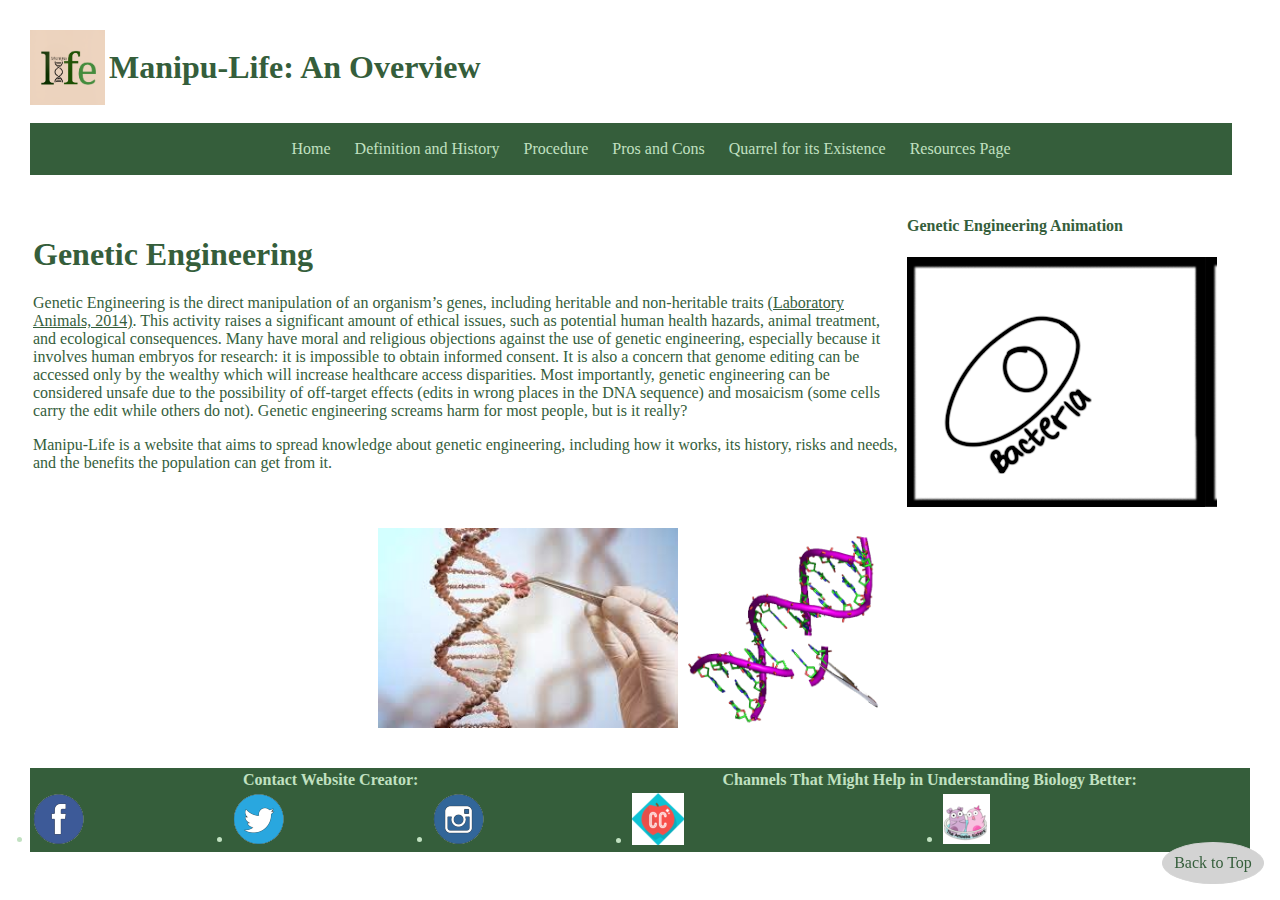
<file: index.html>
<!DOCTYPE html>
<html>
	<head>
		<title>Manipu-Life</title>

		<meta charset="UTF-8">
		<meta name="author" content="Samantha Andan">
		<meta name="keywords" content="HTML">
		<meta name="created" content="28-12-2021">

		<!--favicon-->
		<link rel="icon" href="images/ManipuLife.png" type="type/png">
		<!--stylesheet-->
		<link rel="stylesheet" type="text/css" href="css/indexcss.css">
	</head>

	<body>
		<!--back to top link-->
		<aside>
			<a href="index.html" id="top">Back to Top</a>
		</aside>

		<!--logo and title of page-->
		<header>
			<img src="images/ManipuLife.png" height=75px width=75px title="Logo">
			<h1>Manipu-Life: An Overview</h1>
		</header>

		<br>

		<!--navigation-->
		<nav>
			<ul>
				<li><a href="index.html">Home</a></li>
				<li><a href="htdocs/page1.html">Definition and History</a></li>
				<li><a href="htdocs/page2.html">Procedure</a></li>
				<li><a href="htdocs/page3.html">Pros and Cons</a></li>
				<li><a href="htdocs/page4.html">Quarrel for its Existence</a></li>
				<li><a href="htdocs/resources.html">Resources Page</a></li>
			</ul>
		</nav>

		<br>

		<table>
			<tr>
				<td id="foranim">
					<!--an overview to genetic engineering and the website-->
					<article>
						<h1>Genetic Engineering</h1>
						<p>Genetic Engineering is the direct manipulation of an organism’s genes, including heritable and non-heritable traits <a href="htdocs/resources.html">(Laboratory Animals, 2014)</a>. This activity raises a significant amount of ethical issues, such as potential human health hazards, animal treatment, and ecological consequences. Many have moral and religious objections against the use of genetic engineering, especially because it involves human embryos for research: it is impossible to obtain informed consent. It is also a concern that genome editing can be accessed only by the wealthy which will increase healthcare access disparities. Most importantly, genetic engineering can be considered unsafe due to the possibility of off-target effects (edits in wrong places in the DNA sequence) and mosaicism (some cells carry the edit while others do not). Genetic engineering screams harm for most people, but is it really? </p>
						<p>Manipu-Life is a website that aims to spread knowledge about genetic engineering, including how it works, its history, risks and needs, and the benefits the population can get from it. </p>
					</article>
				</td>
				<td>
					<!--animation of genetic engineering-->
					<aside class="animation">
						<h4>Genetic Engineering Animation</h4>
						<div class="animation"></div>
					</aside>
				</td>
			</tr>
		</table>

		<br>

		<!--images of genetic engineering-->
		<section>
			<img src="images/page1-1.jpg" height=200px width=300px title="From Biology Dictionary">
			<img src="images/page1-2.png" height=200px width=200px title="From Wikipedia">
		</section>

		<br>
		<br>

		<!--footer-->
		<footer>
			<table>
				<tr>
					<th colspan="3" id="socmed">Contact Website Creator:</th>
					<th colspan="2" id="channels">Channels That Might Help in Understanding Biology Better:</th>
				</tr>
				<tr>
					<!--social media-->
					<td>
						<li><a href="https://www.facebook.com/samantha.marasiganandan">
							<div class="facebook"></div>
						</a></li>
					</td>
					<td>
						<li><a href="https://twitter.com/presidenthideo">
							<div class="twitter"></div>
						</a></li>
					</td>
					<td>
						<li><a href="https://instagram.com/retrxsam">
							<div class="instagram"></div>
						</a></li>
					</td>
					<!--additional image sprites/youtube channel links-->
					<td>
						<li><a href="https://youtube.com/c/crashcourse">
							<div class="crashcourse"></div>
						</a></li>
					</td>
					<td>
						<li><a href="https://youtube.com/c/AmoebaSisters">
							<div class="amoebasisters"></div>
						</a></li>
					</td>
				</tr>
			</table>
		</footer>
	</body>
</html>
</file>
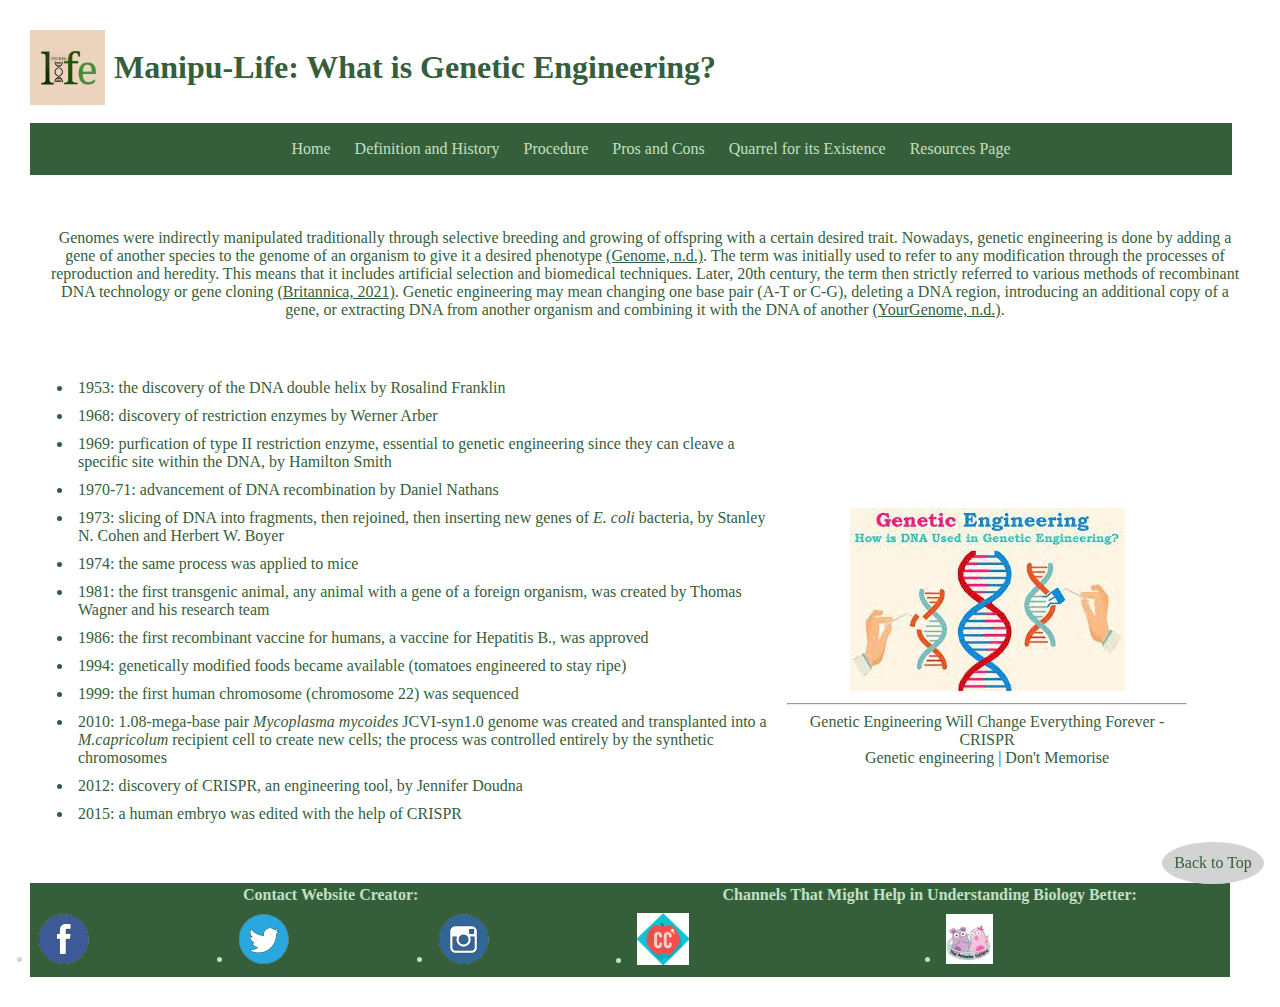
<file: htdocs/page1.html>
<!DOCTYPE html>
<html>
	<head>
		<title>Manipu-Life</title>

		<meta charset="UTF-8">
		<meta name="author" content="Samantha Andan">
		<meta name="keywords" content="HTML">
		<meta name="created" content="28-12-2021">

		<!--favicon-->
		<link rel="icon" href="../images/ManipuLife.png" type="type/png">
		<!--stylesheet-->
		<link rel="stylesheet" type="text/css" href="../css/destinationpages.css">
	</head>

	<body>
		<!--back to top link-->
		<aside>
			<a href="page1.html" id="top">Back to Top</a>
		</aside>

		<!--logo and webpage title-->
		<header>
			<img src="../images/ManipuLife.png" height=75px width=75px title="Logo">
			<h1>Manipu-Life: What is Genetic Engineering?</h1>
		</header>

		<br>

		<!--navigation-->
		<nav>
			<ul>
				<li><a href="../index.html">Home</a></li>
				<li><a href="page1.html">Definition and History</a></li>
				<li><a href="page2.html">Procedure</a></li>
				<li><a href="page3.html">Pros and Cons</a></li>
				<li><a href="page4.html">Quarrel for its Existence</a></li>
				<li><a href="resources.html">Resources Page</a></li>
			</ul>
		</nav>

		<br>

		<!--opening article-->
		<article id="page1">
			<p>Genomes were indirectly manipulated traditionally through selective breeding and growing of offspring with a certain desired trait. Nowadays, genetic engineering is done by adding a gene of another species to the genome of an organism to give it a desired phenotype <a href="resources.html">(Genome, n.d.)</a>. The term was initially used to refer to any modification through the processes of reproduction and heredity. This means that it includes artificial selection and biomedical techniques. Later, 20th century, the term then strictly referred to various methods of recombinant DNA technology or gene cloning <a href="resources.html">(Britannica, 2021)</a>. Genetic engineering may mean changing one base pair (A-T or C-G), deleting a DNA region, introducing an additional copy of a gene, or extracting DNA from another organism and combining it with the DNA of another <a href="resources.html">(YourGenome, n.d.)</a>.</p>
		</article>

		<!--history of genetic engineering-->
		<table>
			<tr>
				<td>
					<section id="history1">
						<ul id="history1">
							<li>1953: the discovery of the DNA double helix by Rosalind Franklin</li>
							<li>1968: discovery of restriction enzymes by Werner Arber</li>
							<li>1969: purfication of type II restriction enzyme, essential to genetic engineering since they can cleave a specific site within the DNA, by Hamilton Smith</li>
							<li>1970-71: advancement of DNA recombination by Daniel Nathans</li>
							<li>1973: slicing of DNA into fragments, then rejoined, then inserting new genes of <span> E. coli </span> bacteria, by Stanley N. Cohen and Herbert W. Boyer</li>
							<li>1974: the same process was applied to mice</li>
							<li>1981: the first transgenic animal, any animal with a gene of a foreign organism, was created by Thomas Wagner and his research team</li>
							<li>1986: the first recombinant vaccine for humans, a vaccine for Hepatitis B., was approved </li>
							<li>1994: genetically modified foods became available (tomatoes engineered to stay ripe)</li>
							<li>1999: the first human chromosome (chromosome 22) was sequenced</li>
							<li>2010: 1.08-mega-base pair <span>Mycoplasma mycoides</span> JCVI-syn1.0 genome was created and transplanted into a <span>M.capricolum</span> recipient cell to create new cells; the process was controlled entirely by the synthetic chromosomes</li>
							<li>2012: discovery of CRISPR, an engineering tool, by Jennifer Doudna</li>
							<li>2015: a human embryo was edited with the help of CRISPR</li>
						</ul>
						<br><br>
					</section>
				</td>
				<td>
					<!--extra stuff for further understanding-->
					<section id="imgandlink1">
						<br>
						<br>
						<img src="../images/page2-1.jpg" height=183px width=275px title="From Scientific World Info">
						<hr>

						<a href="https://youtu.be/jAhjPd4uNFY">Genetic Engineering Will Change Everything Forever - CRISPR</a>
						<br>
						<a href="https://youtu.be/4fBQ2umTaMA">Genetic engineering | Don't Memorise</a>
					</section>
				</td>
			</tr>
		</table>

		<!--footer-->
		<footer>
			<table id="footer">
				<tr>
					<th colspan="3" id="socmed">Contact Website Creator:</th>
					<th colspan="2" id="channels">Channels That Might Help in Understanding Biology Better:</th>
				</tr>
				<tr>
					<!--social media-->
					<td>
						<li><a href="https://www.facebook.com/samantha.marasiganandan">
							<div class="facebook"></div>
						</a></li>
					</td>
					<td>
						<li><a href="https://twitter.com/presidenthideo">
							<div class="twitter"></div>
						</a></li>
					</td>
					<td>
						<li><a href="https://instagram.com/retrxsam">
							<div class="instagram"></div>
						</a></li>
					</td>
					<!--additional image sprites/links to yt channels-->
					<td>
						<li><a href="https://youtube.com/c/crashcourse">
							<div class="crashcourse"></div>
						</a></li>
					</td>
					<td>
						<li><a href="https://youtube.com/c/AmoebaSisters">
							<div class="amoebasisters"></div>
						</a></li>
					</td>
				</tr>
			</table>
		</footer>
	</body>
</html>
</file>
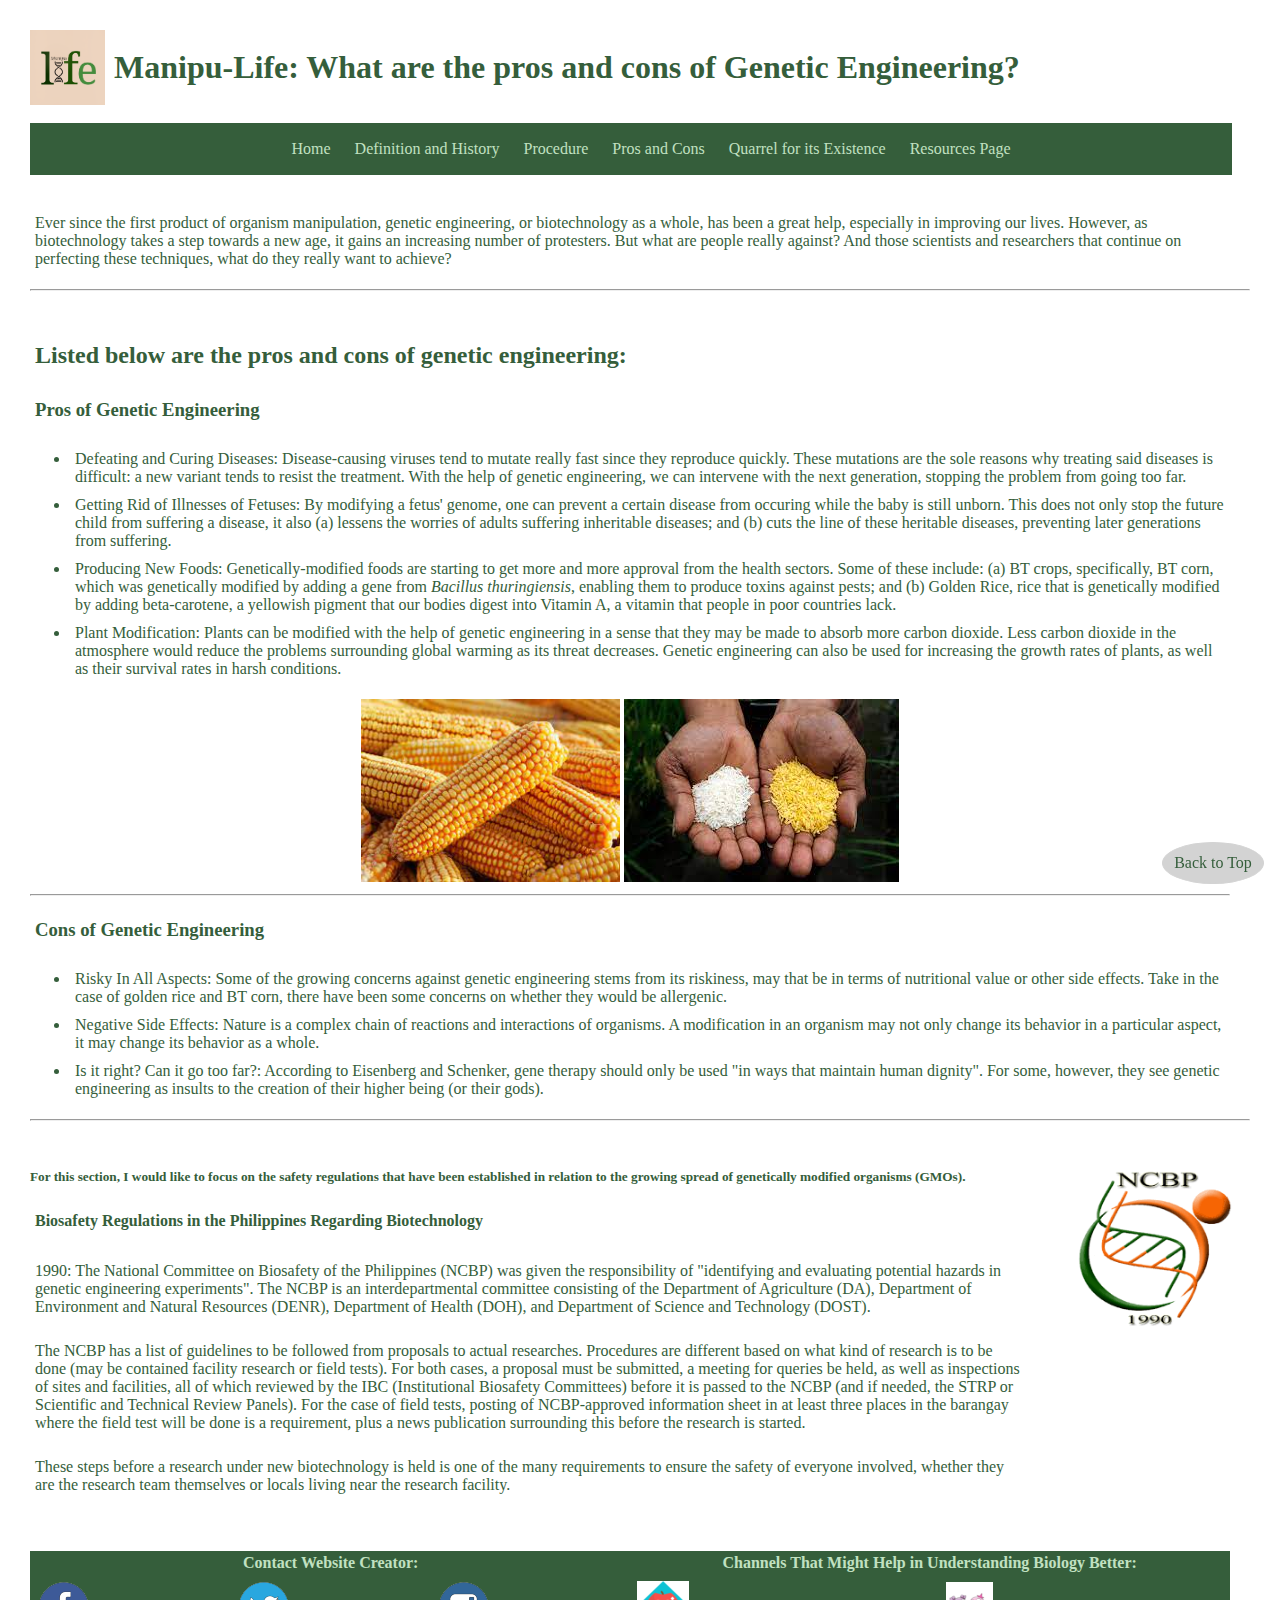
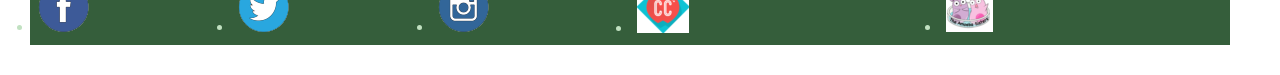
<file: htdocs/page3.html>
<!DOCTYPE html>
<html>
	<head>
		<title>Manipu-Life</title>

		<meta charset="UTF-8">
		<meta name="author" content="Samantha Andan">
		<meta name="keywords" content="HTML">
		<meta name="created" content="28-12-2021">

		<!--favicon-->
		<link rel="icon" href="../images/ManipuLife.png" type="type/png">
		<!--stylesheet-->
		<link rel="stylesheet" type="text/css" href="../css/destinationpages.css">
	</head>

	<body>
		<!--back to top link-->
		<aside>
			<a href="page3.html" id="top">Back to Top</a>
		</aside>

		<!--logo and webpage title-->
		<header>
			<img src="../images/ManipuLife.png" height=75px width=75px title="Logo">
			<h1>Manipu-Life: What are the pros and cons of Genetic Engineering?</h1>
		</header>

		<br>

		<!--navigation-->
		<nav>
			<ul>
				<li><a href="../index.html">Home</a></li>
				<li><a href="page1.html">Definition and History</a></li>
				<li><a href="page2.html">Procedure</a></li>
				<li><a href="page3.html">Pros and Cons</a></li>
				<li><a href="page4.html">Quarrel for its Existence</a></li>
				<li><a href="resources.html">Resources Page</a></li>
			</ul>
		</nav>

		<br>

		<!--opening article-->
		<article>
			<p>Ever since the first product of organism manipulation, genetic engineering, or biotechnology as a whole, has been a great help, especially in improving our lives. However, as biotechnology takes a step towards a new age, it gains an increasing number of protesters. But what are people really against? And those scientists and researchers that continue on perfecting these techniques, what do they really want to achieve?</p>
		</article>

		<hr>
		<br>

		<!--pros and cons list-->
		<section>
			<section>
				<h2>Listed below are the pros and cons of genetic engineering:</h2>
				<h3>Pros of Genetic Engineering</h3>
				<ul>
					<li>Defeating and Curing Diseases: Disease-causing viruses tend to mutate really fast since they reproduce quickly. These mutations are the sole reasons why treating said diseases is difficult: a new variant tends to resist the treatment. With the help of genetic engineering, we can intervene with the next generation, stopping the problem from going too far.</li>
					<li>Getting Rid of Illnesses of Fetuses: By modifying a fetus' genome, one can prevent a certain disease from occuring while the baby is still unborn. This does not only stop the future child from suffering a disease, it also (a) lessens the worries of adults suffering inheritable diseases; and (b) cuts the line of these heritable diseases, preventing later generations from suffering.</li>
					<li>Producing New Foods: Genetically-modified foods are starting to get more and more approval from the health sectors. Some of these include: (a) BT crops, specifically, BT corn, which was genetically modified by adding a gene from <span>Bacillus thuringiensis</span>, enabling them to produce toxins against pests; and (b) Golden Rice, rice that is genetically modified by adding beta-carotene, a yellowish pigment that our bodies digest into Vitamin A, a vitamin that people in poor countries lack.</li>
					<li>Plant Modification: Plants can be modified with the help of genetic engineering in a sense that they may be made to absorb more carbon dioxide. Less carbon dioxide in the atmosphere would reduce the problems surrounding global warming as its threat decreases. Genetic engineering can also be used for increasing the growth rates of plants, as well as their survival rates in harsh conditions.</li>
				</ul>
				<section id="img3">
					<img src="../images/bt-corn.jpg" height=183px title="From ISAAA">
					<img src="../images/golden-rice.jpg" title="From New Scientist">
				</section>
			</section>

			<hr>

			<section>
				<h3>Cons of Genetic Engineering</h3>
				<ul>
					<li>Risky In All Aspects: Some of the growing concerns against genetic engineering stems from its riskiness, may that be in terms of nutritional value or other side effects. Take in the case of golden rice and BT corn, there have been some concerns on whether they would be allergenic.</li>
					<li>Negative Side Effects: Nature is a complex chain of reactions and interactions of organisms. A modification in an organism may not only change its behavior in a particular aspect, it may change its behavior as a whole. </li>
					<li>Is it right? Can it go too far?: According to Eisenberg and Schenker, gene therapy should only be used "in ways that maintain human dignity". For some, however, they see genetic engineering as insults to the creation of their higher being (or their gods).</li>
				</ul>
			</section>
		</section>

		<hr>
		<br>

		<!--ncbp section-->
		<section id="ncbplogo">
			<img src="../images/ncbp.png" height=200px width=200px title="From NCBP">
		</section>

		<article id="ncbp">
			<h5>For this section, I would like to focus on the safety regulations that have been established in relation to the growing spread of genetically modified organisms (GMOs).</h5>
			<h4>Biosafety Regulations in the Philippines Regarding Biotechnology</h4>
			<p>1990: The National Committee on Biosafety of the Philippines (NCBP) was given the responsibility of "identifying and evaluating potential hazards in genetic engineering experiments". The NCBP is an interdepartmental committee consisting of the Department of Agriculture (DA), Department of Environment and Natural Resources (DENR), Department of Health (DOH), and Department of Science and Technology (DOST).</p>
			<p>The NCBP has a list of guidelines to be followed from proposals to actual researches. Procedures are different based on what kind of research is to be done (may be contained facility research or field tests). For both cases, a proposal must be submitted, a meeting for queries be held, as well as inspections of sites and facilities, all of which reviewed by the IBC (Institutional Biosafety Committees) before it is passed to the NCBP (and if needed, the STRP or Scientific and Technical Review Panels). For the case of field tests, posting of NCBP-approved information sheet in at least three places in the barangay where the field test will be done is a requirement, plus a news publication surrounding this before the research is started.</p>
			<p>These steps before a research under new biotechnology is held is one of the many requirements to ensure the safety of everyone involved, whether they are the research team themselves or locals living near the research facility.</p>
		</article>

		<br>
		<br>

		<!--footer-->
		<footer>
			<table id="footer">
				<tr>
					<th colspan="3" id="socmed">Contact Website Creator:</th>
					<th colspan="2" id="channels">Channels That Might Help in Understanding Biology Better:</th>
				</tr>
				<tr>
					<!--social media-->
					<td>
						<li><a href="https://www.facebook.com/samantha.marasiganandan">
							<div class="facebook"></div>
						</a></li>
					</td>
					<td>
						<li><a href="https://twitter.com/presidenthideo">
							<div class="twitter"></div>
						</a></li>
					</td>
					<td>
						<li><a href="https://instagram.com/retrxsam">
							<div class="instagram"></div>
						</a></li>
					</td>
					<!--additional image sprite/links to yt channels-->
					<td>
						<li><a href="https://youtube.com/c/crashcourse">
							<div class="crashcourse"></div>
						</a></li>
					</td>
					<td>
						<li><a href="https://youtube.com/c/AmoebaSisters">
							<div class="amoebasisters"></div>
						</a></li>
					</td>
				</tr>
			</table>
		</footer>
	</body>
</html>
</file>
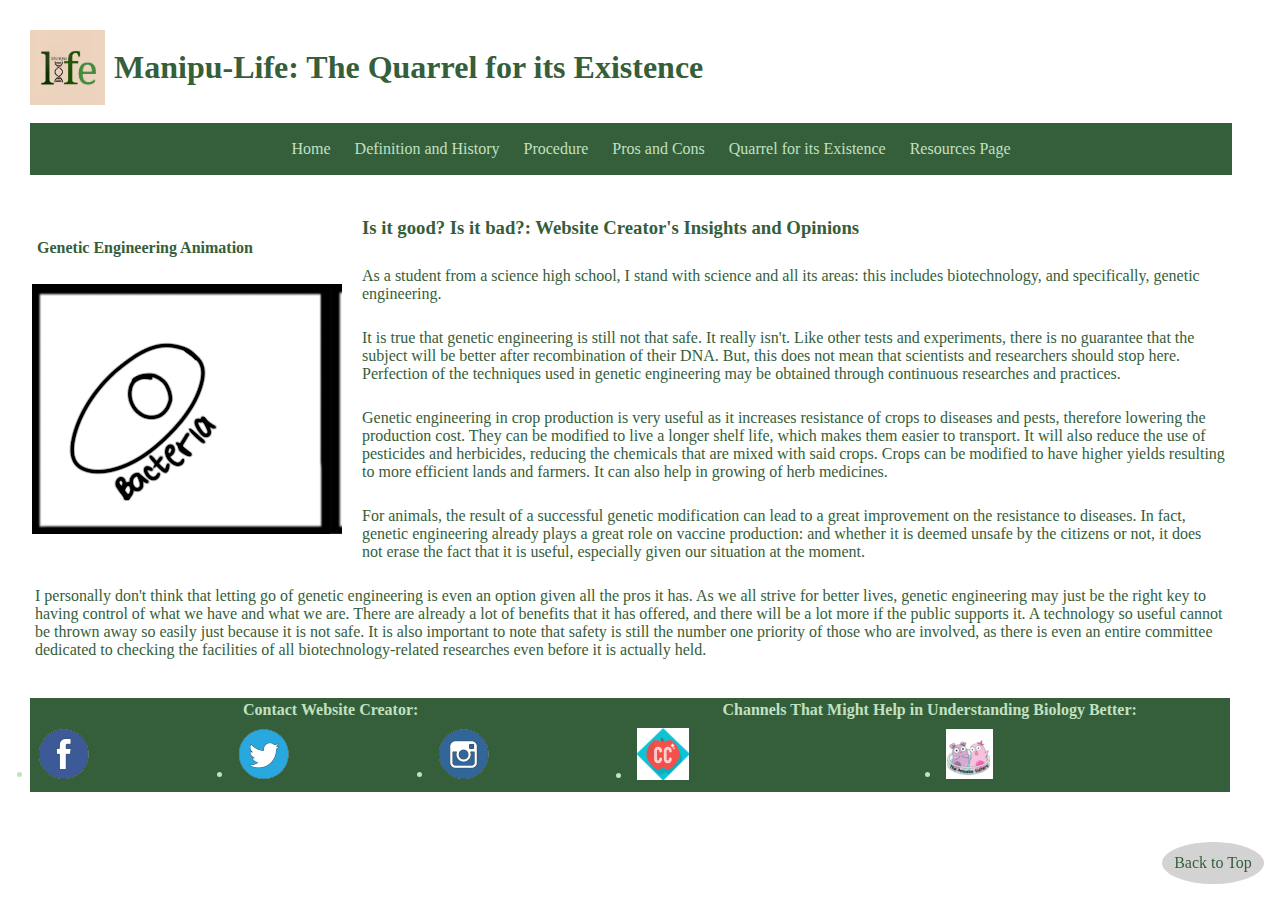
<file: htdocs/page4.html>
<!DOCTYPE html>
<html>
	<head>
		<title>Manipu-Life</title>

		<meta charset="UTF-8">
		<meta name="author" content="Samantha Andan">
		<meta name="keywords" content="HTML">
		<meta name="created" content="28-12-2021">

		<!--favicon-->
		<link rel="icon" href="../images/ManipuLife.png" type="type/png">
		<!--stylesheet-->
		<link rel="stylesheet" type="text/css" href="../css/destinationpages.css">
	</head>

	<body>
		<!--back to top link-->
		<aside>
			<a href="page4.html" id="top">Back to Top</a>
		</aside>

		<!--logo and webpage title-->
		<header>
			<img src="../images/ManipuLife.png" height=75px width=75px title="Logo">
			<h1>Manipu-Life: The Quarrel for its Existence</h1>
		</header>

		<br>

		<!--navigation-->
		<nav>
			<ul>
				<li><a href="../index.html">Home</a></li>
				<li><a href="page1.html">Definition and History</a></li>
				<li><a href="page2.html">Procedure</a></li>
				<li><a href="page3.html">Pros and Cons</a></li>
				<li><a href="page4.html">Quarrel for its Existence</a></li>
				<li><a href="resources.html">Resources Page</a></li>
			</ul>
		</nav>

		<br>
		<aside id="page4" class="animation">
			<h4>Genetic Engineering Animation</h4>
			<div class="animation"></div>
		</aside>

		<!--opinion of author on genetic engineering (p.s. this is still subject to changes. it is sure that I will try to revise this, maybe in later phases-->
		<section>
			<article id="opinion">
				<h3>Is it good? Is it bad?: Website Creator's Insights and Opinions</h3>
				<p>As a student from a science high school, I stand with science and all its areas: this includes biotechnology, and specifically, genetic engineering.</p>
					<p>It is true that genetic engineering is still not that safe. It really isn't. Like other tests and experiments, there is no guarantee that the subject will be better after recombination of their DNA. But, this does not mean that scientists and researchers should stop here. Perfection of the techniques used in genetic engineering may be obtained through continuous researches and practices.</p>
					<p>Genetic engineering in crop production is very useful as it increases resistance of crops to diseases and pests, therefore lowering the production cost. They can be modified to live a longer shelf life, which makes them easier to transport. It will also reduce the use of pesticides and herbicides, reducing the chemicals that are mixed with said crops. Crops can be modified to have higher yields resulting to more efficient lands and farmers. It can also help in growing of herb medicines.</p>
					<p>For animals, the result of a successful genetic modification can lead to a great improvement on the resistance to diseases. In fact, genetic engineering already plays a great role on vaccine production: and whether it is deemed unsafe by the citizens or not, it does not erase the fact that it is useful, especially given our situation at the moment.</p>
			</article>
		</section>


		<article id="opinion">
			<p>I personally don't think that letting go of genetic engineering is even an option given all the pros it has. As we all strive for better lives, genetic engineering may just be the right key to having control of what we have and what we are. There are already a lot of benefits that it has offered, and there will be a lot more if the public supports it. A technology so useful cannot be thrown away so easily just because it is not safe. It is also important to note that safety is still the number one priority of those who are involved, as there is even an entire committee dedicated to checking the facilities of all biotechnology-related researches even before it is actually held.</p>
		</article>

		<br>

		<!--footer-->
		<footer>
			<table id="footer">
				<tr>
					<th colspan="3" id="socmed">Contact Website Creator:</th>
					<th colspan="2" id="channels">Channels That Might Help in Understanding Biology Better:</th>
				</tr>
				<tr>
					<!--social media-->
					<td>
						<li><a href="https://www.facebook.com/samantha.marasiganandan">
							<div class="facebook"></div>
						</a></li>
					</td>
					<td>
						<li><a href="https://twitter.com/presidenthideo">
							<div class="twitter"></div>
						</a></li>
					</td>
					<td>
						<li><a href="https://instagram.com/retrxsam">
							<div class="instagram"></div>
						</a></li>
					</td>
					<!--additional image sprites/links to yt channels-->
					<td>
						<li><a href="https://youtube.com/c/crashcourse">
							<div class="crashcourse"></div>
						</a></li>
					</td>
					<td>
						<li><a href="https://youtube.com/c/AmoebaSisters">
							<div class="amoebasisters"></div>
						</a></li>
					</td>
				</tr>
			</table>
		</footer>
	</body>
</html>
</file>
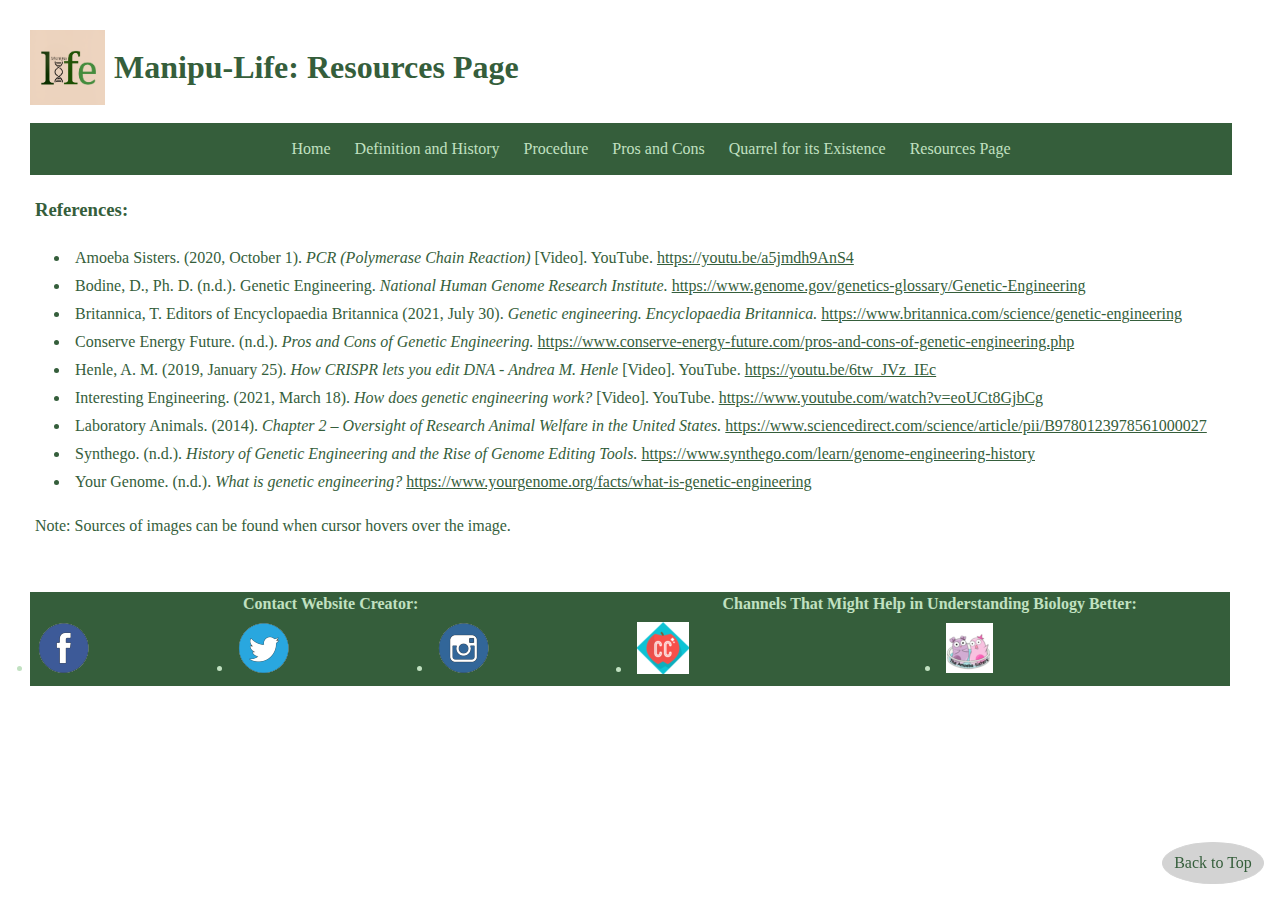
<file: htdocs/resources.html>
<!DOCTYPE html>
<html>
	<head>
		<title>Manipu-Life</title>
		
		<meta charset="UTF-8"> 
		<meta name="author" content="Samantha Andan"> 
		<meta name="keywords" content="HTML"> 
		<meta name="created" content="28-12-2021">
		
		<!--favicon-->
		<link rel="icon" href="../images/ManipuLife.png" type="type/png">
		<!--stylesheet-->
		<link rel="stylesheet" type="text/css" href="../css/destinationpages.css">
	</head>
	
	<body>
		<!--back to top link-->
		<aside>
			<a href="resources.html" id="top">Back to Top</a>
		</aside>
		
		<!--logo and webpage title-->
		<header>
			<img src="../images/ManipuLife.png" height=75px width=75px title="Logo">
			<h1>Manipu-Life: Resources Page</h1>
		</header>
		
		<br>
		
		<!--navigation-->
		<nav>
			<ul>
				<li><a href="../index.html">Home</a></li>
				<li><a href="page1.html">Definition and History</a></li>
				<li><a href="page2.html">Procedure</a></li>
				<li><a href="page3.html">Pros and Cons</a></li>
				<li><a href="page4.html">Quarrel for its Existence</a></li>
				<li><a href="resources.html">Resources Page</a></li>
			</ul>
		</nav>
		
		<!--references list-->
		<section>
			<h3>References:</h3>
			<ul>
				<li>Amoeba Sisters. (2020, October 1). <span>PCR (Polymerase Chain Reaction)</span> [Video]. YouTube. <a href="https://youtu.be/a5jmdh9AnS4">https://youtu.be/a5jmdh9AnS4</a></li>
				<li>Bodine, D., Ph. D. (n.d.). Genetic Engineering. <span>National Human Genome Research Institute.</span> <a href="https://www.genome.gov/genetics-glossary/Genetic-Engineering">https://www.genome.gov/genetics-glossary/Genetic-Engineering</a></li>
				<li>Britannica, T. Editors of Encyclopaedia Britannica (2021, July 30). <span>Genetic engineering. Encyclopaedia Britannica.</span> <a href="https://www.britannica.com/science/genetic-engineering">https://www.britannica.com/science/genetic-engineering</a></li>
				<li>Conserve Energy Future. (n.d.). <span>Pros and Cons of Genetic Engineering.</span> <a href="https://www.conserve-energy-future.com/pros-and-cons-of-genetic-engineering.php">https://www.conserve-energy-future.com/pros-and-cons-of-genetic-engineering.php</a></li>
				<li>Henle, A. M. (2019, January 25). <span>How CRISPR lets you edit DNA - Andrea M. Henle</span> [Video]. YouTube. <a href="https://youtu.be/6tw_JVz_IEc">https://youtu.be/6tw_JVz_IEc</a></li>
				<li>Interesting Engineering. (2021, March 18). <span>How does genetic engineering work?</span> [Video]. YouTube. <a href="https://www.youtube.com/watch?v=eoUCt8GjbCg">https://www.youtube.com/watch?v=eoUCt8GjbCg</a></li>
				<li>Laboratory Animals. (2014). <span>Chapter 2 – Oversight of Research Animal Welfare in the United States.</span> <a href="https://www.sciencedirect.com/science/article/pii/B9780123978561000027">https://www.sciencedirect.com/science/article/pii/B9780123978561000027</a></li>
				<li>Synthego. (n.d.). <span>History of Genetic Engineering and the Rise of Genome Editing Tools.</span> <a href="https://www.synthego.com/learn/genome-engineering-history">https://www.synthego.com/learn/genome-engineering-history</a></li>
				<li>Your Genome. (n.d.). <span>What is genetic engineering?</span> <a href="https://www.yourgenome.org/facts/what-is-genetic-engineering">https://www.yourgenome.org/facts/what-is-genetic-engineering</a></li>
			</ul>
			
			<p>Note: Sources of images can be found when cursor hovers over the image.</p>
		</section>
		
		<br>
		<br>
		
		<!--footer-->
		<footer>
			<table id="footer">
				<tr>
					<th colspan="3" id="socmed">Contact Website Creator:</th>
					<th colspan="2" id="channels">Channels That Might Help in Understanding Biology Better:</th>
				</tr>
				<tr>
					<!--social media-->
					<td>
						<li><a href="https://www.facebook.com/samantha.marasiganandan">
							<div class="facebook"></div>
						</a></li>
					</td>
					<td>
						<li><a href="https://twitter.com/presidenthideo">
							<div class="twitter"></div>
						</a></li>
					</td>
					<td>
						<li><a href="https://instagram.com/retrxsam">
							<div class="instagram"></div>
						</a></li>
					</td>
					<!--additional image sprites/links to yt channels-->
					<td>
						<li><a href="https://youtube.com/c/crashcourse">
							<div class="crashcourse"></div>
						</a></li>
					</td>
					<td>
						<li><a href="https://youtube.com/c/AmoebaSisters">
							<div class="amoebasisters"></div>
						</a></li>
					</td>
				</tr>
			</table>
		</footer>
		
	</body>
</html>
</file>
<file: css/indexcss.css>
body {
	margin: 30px;
}
header > img {
	display: inline;
	vertical-align: middle;
}
header > h1 {
	display: inline;
	vertical-align: middle;
	color: #355E3B;
}

/*for link "back to top"*/
#top {
    z-index: 100;
    position: fixed;
    bottom: 1em;
    right: 1em;
    width: 100px;
    height: 40px;
    border-radius: 50%;
	border: 1px solid lightgray;
	background-color: lightgray;
	color: #355E3B;
	text-decoration: none;

	/*alignment*/
	display: flex;
	align-items: center;
	justify-content: center;
}

/*font-family*/
a, p, li, h1, h2, h3, h4, h5 {
	font-family: Times New Roman, Serif, Sans Serif
}

a {
	color: #355E3B;
}
/*link styles*/
ul li {
	list-style-type: none;
	display: inline;
	padding: 10px;
}
nav {
	width: 1200px;
	border: 1px solid #355E3B;
	background-color: #355E3B;
	text-align: center;
}
nav a:link {
	text-decoration: none;
	color: #C1E1C1;
}
nav a:visited {
	color: #DAF7A6;
}
nav a:hover {
	color: #93C572;
}
nav a:active {
	color: #FFFFFF;
}

h1 {
	color: #355E3B;
}
article {
	color: #355E3B;
	width: 870px;
}

section {
	text-align: center;
	width: 1200px;
}

/*footer*/
footer {
	color: #C1E1C1;
	background-color: #355E3B;
}
table {
	width: 1200px;
}
#socmed {
	width: 600px;
}
#channels {
	width: 600px;
}
li > a {
	display: inline-block;
}
.facebook {
	background: url('../images/icons-sprite.png') no-repeat -59px -61px;
	width: 51px;
	height: 50px;
}
.facebook:hover {
	background: url('../images/icons-sprite.png') no-repeat -60px -4px;
	width: 50px;
	height: 50px;
}
.twitter {
	background: url('../images/icons-sprite.png') no-repeat -2px -61px;
	width: 51px;
	height: 50px;
}
.twitter:hover {
	background: url('../images/icons-sprite.png') no-repeat -3px -4px;
	width: 50px;
	height: 50px;
}
.instagram {
	background: url('../images/icons-sprite.png') no-repeat -176px -61px;
	width: 51px;
	height: 50px;
}
.instagram:hover {
	background: url('../images/icons-sprite.png') no-repeat -177px -4px;
	width: 50px;
	height: 50px;
}
.crashcourse {
	background: url('../images/biochannels-sprite.png') no-repeat 0px 0px;
	width: 52px;
	height: 52px;
}
.crashcourse:hover {
	background: url('../images/biochannels-sprite.png') no-repeat 0px -52px;
	width: 52px;
	height: 52px;
}
.amoebasisters {
	background: url('../images/biochannels-sprite.png') no-repeat -53px 0px;
	width: 48px;
	height: 50px;
}
.amoebasisters:hover {
	background: url('../images/biochannels-sprite.png') no-repeat -52px -50px;
	width: 48px;
	height: 50px;
}

/*animation of genetic engineering*/
td#foranim {
	width: 870px;
}
aside.animation > h4 {
	color: #355E3B;
}
div.animation {
	background: url('../images/animationfinal.png') no-repeat 0 0;
	width: 310px;
	height: 250px;
	animation: genEng 3s steps(13) infinite;
}
 @keyframes genEng{
	from{background-position-x:0px;}
	to{background-position-x:-3900px;}
}
</file>
<file: css/destinationpages.css>
body {
	margin: 30px;
}
header > img {
	display: inline;
	vertical-align: middle;
}
header > h1 {
	display: inline;
	vertical-align: middle;
	color: #355E3B;
}

/*for link "back to top"*/
#top {
    z-index: 100;
    position: fixed;
    bottom: 1em;
    right: 1em;
    width: 100px;
    height: 40px;
    border-radius: 50%;
	border: 1px solid lightgray;
	background-color: lightgray;
	color: #355E3B;
	text-decoration: none;

	/*alignment*/
	display: flex;
	align-items: center;
	justify-content: center;
}

/*font family*/
a, p, li, h1, h2, h3, h4, h5 {
	font-family: Times New Roman, Serif, Sans Serif
}

p, li, h1, h2, h3, h4 {
	padding: 5px;
}
a {
	color: #355E3B;
}

/*link styles*/
nav > ul li {
	list-style-type: none;
	display: inline;
	padding: 10px;
}
nav {
	width: 1200px;
	border: 1px solid #355E3B;
	background-color: #355E3B;
	text-align: center;
}
nav a:link {
	text-decoration: none;
	color: #C1E1C1;
}
nav a:visited {
	color: #DAF7A6;
}
nav a:hover {
	color: #93C572;
}
nav a:active {
	color: #FFFFFF;
}

article, section {
	color: #355E3B;
	width: 1200px;
}

/*footer*/
table#footer {
	color: #C1E1C1;
	background-color: #355E3B;
	width: 1200px;
}
#socmed {
	width: 600px;
}
#channels {
	width: 600px;
}
li > a {
	display: inline-block;
}
.facebook {
	background: url('../images/icons-sprite.png') no-repeat -59px -61px;
	width: 51px;
	height: 50px;
}
.facebook:hover {
	background: url('../images/icons-sprite.png') no-repeat -60px -4px;
	width: 50px;
	height: 50px;
}
.twitter {
	background: url('../images/icons-sprite.png') no-repeat -2px -61px;
	width: 51px;
	height: 50px;
}
.twitter:hover {
	background: url('../images/icons-sprite.png') no-repeat -3px -4px;
	width: 50px;
	height: 50px;
}
.instagram {
	background: url('../images/icons-sprite.png') no-repeat -176px -61px;
	width: 51px;
	height: 50px;
}
.instagram:hover {
	background: url('../images/icons-sprite.png') no-repeat -177px -4px;
	width: 50px;
	height: 50px;
}
.crashcourse {
	background: url('../images/biochannels-sprite.png') no-repeat 0px 0px;
	width: 52px;
	height: 52px;
}
.crashcourse:hover {
	background: url('../images/biochannels-sprite.png') no-repeat 0px -52px;
	width: 52px;
	height: 52px;
}
.amoebasisters {
	background: url('../images/biochannels-sprite.png') no-repeat -53px 0px;
	width: 48px;
	height: 50px;
}
.amoebasisters:hover {
	background: url('../images/biochannels-sprite.png') no-repeat -52px -50px;
	width: 48px;
	height: 50px;
}

/*page 1*/
article#page1 {
	text-align: center;
	padding: 15px;
}
section#imgandlink1 {
	width: 400px;
	text-align: center;
}
section#history1 {
	width: 750px;
}
ul#history {
	padding-right: 5px;
	padding-left: 5px;
}
section#imgandlink1 > a:link {
	text-decoration: none;
	color: #355E3B;
}
section#imgandlink1 > a:visited {
	color: 3228B22;
}
section#imgandlink1 > a:hover {
	color: #A9C9A4;
}
section#imgandlink1 > a:active {
	color: #395D33;
}

/*page 2*/
section#video2 {
	text-align: center;
}
table#page2 {
	width: 1200px;
}
td#page2 {
	vertical-align: top;
	color: #355E3B;
}
th#page2 {
	color: #355E3B;
}

/*page 3*/
#img3 {
	text-align: center;
}
#ncbplogo {
	float: right;
	width: 200px;
}
article#ncbp {
	width: 1000px;
}


/*resources page*/
li > span {
	font-style: italic;
}

/*genetic engineering animation section*/
aside.animation {
	float: left;
	margin: 20px;
	margin-left: 2px;
}
aside.animation > h4 {
	color: #355E3B;
}
div.animation {
	background: url('../images/animationfinal.png') no-repeat 0 0;
	width: 310px;
	height: 250px;
	animation: genEng 3s steps(13) infinite;
}
 @keyframes genEng{
	from{background-position-x:0px;}
	to{background-position-x:-3900px;}
}
</file>
